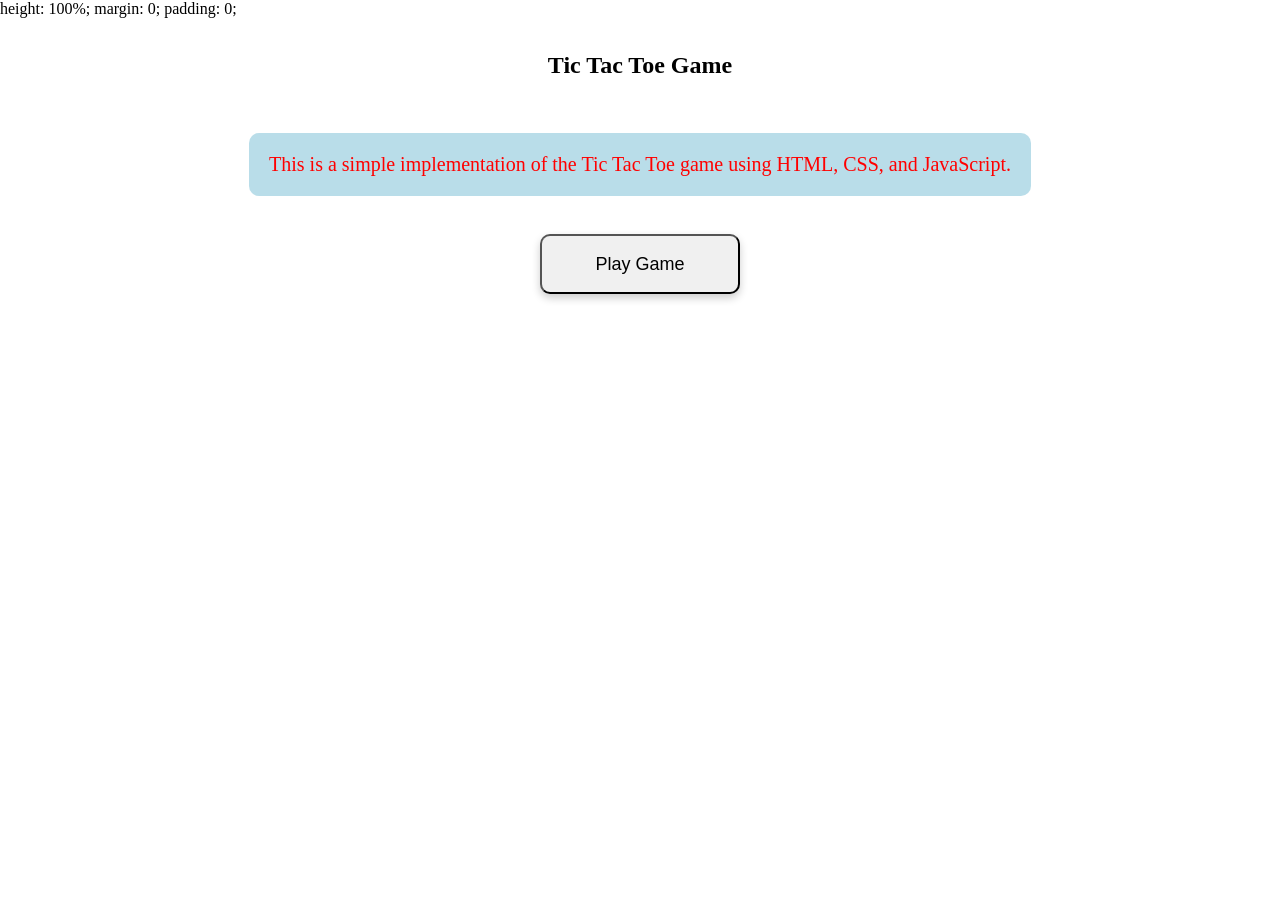
<file: index.html>
<!DOCTYPE html>
<html lang="en">
<head>
    <meta charset="UTF-8">
    <meta name="viewport" content="width=device-width, initial-scale=1.0">
    <title>TicTacToe.Game</title>
    <link rel="stylesheet" href="style.css">
    
</head>
<body>
  height: 100%;
  margin: 0;
  padding: 0;
  <div class="center-container">
  <h1>Tic Tac Toe Game</h1>
  <p>This is a simple implementation of the Tic Tac Toe game using HTML, CSS, and JavaScript.</p>
  <p id="winmsg" class ="hidden"></p><br>
  <button id ="btn">Play Game</button>
  <button id ="newbtn" class ="hidden">New Game</button>
</div>
<div class ="container hidden">
<div class="game hidden">
  <button class ="box"></button>
  <button class ="box"></button>
  <button class ="box"></button>
  <button class ="box"></button>
  <button class ="box"></button>
  <button class ="box"></button>
  <button class ="box"></button>
  <button class ="box"></button>
  <button class ="box"></button>
  <button id="reset" class="hidden">Reset Game</button>
  <button id="newgam" class="hidden">New Game</button>

</div></div>

   <script src="script.js"></script>
</body>
</html>
</file>
<file: style.css>
html, body {
  height: 100%;
  margin: 0;
  padding: 0;
  min-height: 100vh;
  font-family: 'Segoe Script', cursive;
}

.center-container {
  display: flex;
  flex-direction: column;
  align-items: center;
  text-align: center;
}

.container {
  height: 70vh;
  display: flex;
  flex-wrap: wrap;
  justify-content: center;
  align-items: center;
}

.game {
  height: 60vmin;
  width: 60vmin;
  display: flex;
  flex-wrap: wrap;
  justify-content: center;
  align-items: center;
  gap: 10px;
}

.box {
  height: 15vmin;
  width: 15vmin;
  border-radius: 20%;
  box-shadow: #edadad 0px 0px 10px;
  font-size: 6vmin;
  background-color: rgba(240, 240, 240, 0.85);
  color: #b0413e;
  transition: text-shadow 0.3s ease;
}

.box:hover {
  text-shadow:
    0 0 5px #f8f0ff,
    0 0 10px #f8f0ff,
    0 0 20px #f8f0ff;
}

body {
  background-image: url('https://firefox-settings-attachments.cdn.mozilla.net/main-workspace/newtab-wallpapers-v2/43793431-0f4a-473b-b346-7c30df84af10.avif');
  background-size: cover;
  background-repeat: no-repeat;
  background-position: center;
  background-attachment: fixed;
}

button {
  padding: 15px 30px;
  font-size: 18px;
  width: 200px;
  height: 60px;
  transition: all 0.3s ease;
  border-radius: 10px;
  box-shadow: 0 4px 8px rgba(0, 0, 0, 0.2);
  background-color: #f0f0f0;
  color: black;
  cursor: pointer;
}

button:hover {
  transform: scale(1.1);
  text-shadow:
    0 0 5px #f8f0ff,
    0 0 10px #f8f0ff,
    0 0 20px #f8f0ff;
  box-shadow: 0 0 15px #f8f0ff;
}

h1,
#winmsg {
  color: rgb(0, 0, 0);
  font-size: 24px;
  background: rgba(255, 255, 255, 0.9);
  text-align: center;
  padding: 18px;
  border-radius: 10px;
  transition: text-shadow 0.3s ease;
}

h1:hover,
#winmsg:hover {
  text-shadow:
    0 0 5px #f8f0ff,
    0 0 10px #f8f0ff,
    0 0 20px #f8f0ff;
}

p {
  color: red;
  font-size: 20px;
  background: rgba(173, 216, 230, 0.85);
  text-align: center;
  padding: 20px;
  border-radius: 10px;
  transition: text-shadow 0.3s ease;
}

p:hover {
  text-shadow:
    0 0 5px #f8f0ff,
    0 0 10px #f8f0ff,
    0 0 20px #f8f0ff;
}

span:hover {
  text-shadow:
    0 0 5px #f8f0ff,
    0 0 10px #f8f0ff,
    0 0 20px #f8f0ff;
  transition: text-shadow 0.3s ease;
}

.hidden {
  display: none;
}

#reset {
  padding: 1rem;
  font-size: 1.5rem;
  background-color: #f0f0f0;
  color: black;
  border-radius: 1rem;
  display: flex;
  flex-wrap: wrap;
  justify-content: center;
  align-items: center;
  transition: all 0.3s ease;
}

#reset:hover {
  transform: scale(1.1);
  text-shadow:
    0 0 5px #f8f0ff,
    0 0 10px #f8f0ff,
    0 0 20px #f8f0ff;
  box-shadow: 0 0 15px #f8f0ff;
}
</file>
